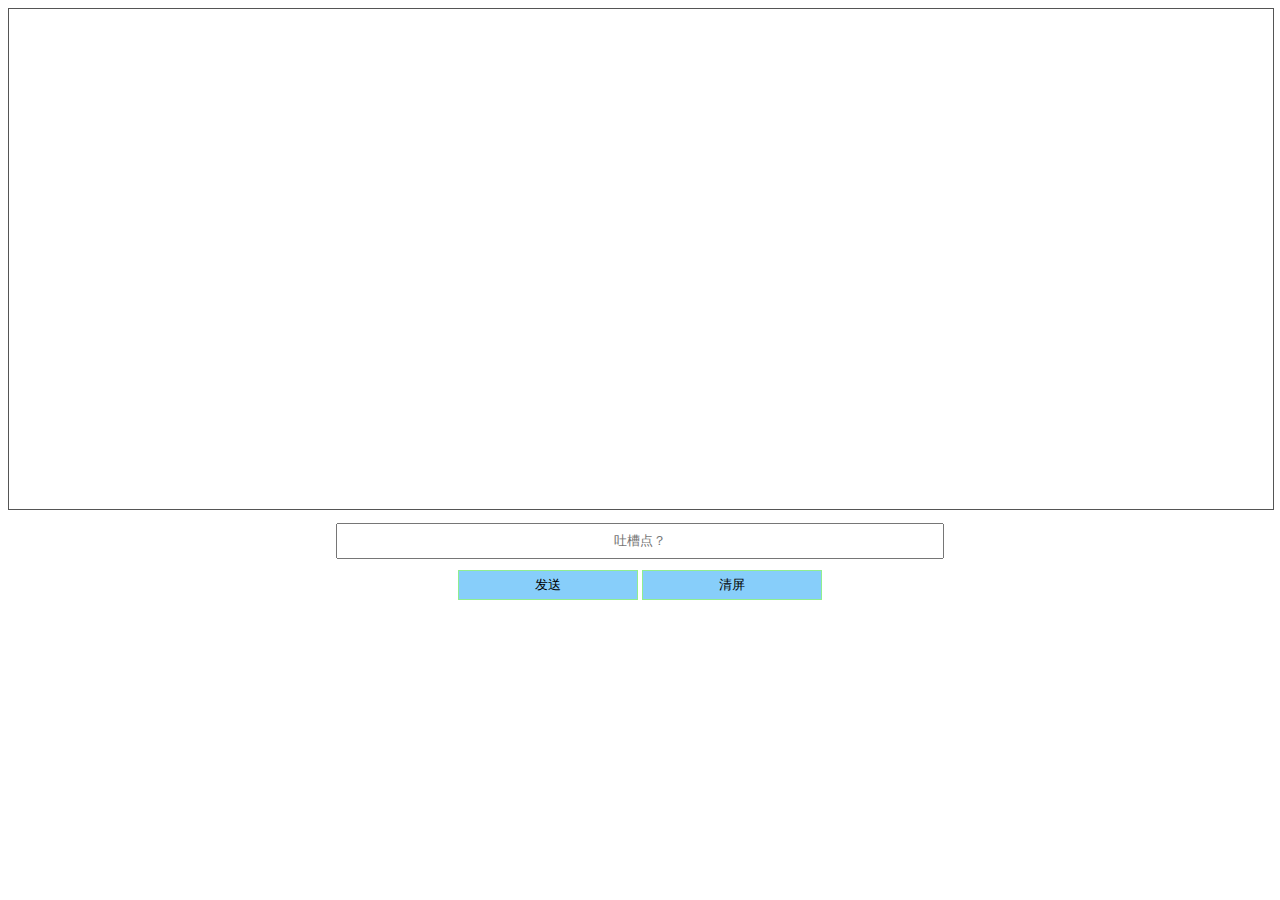
<file: danmu.html>
<!DOCTYPE html>
<html lang="en">

<head>
    <meta charset="UTF-8">
    <meta name="viewport" content="width=device-width, initial-scale=1.0">
    <meta http-equiv="X-UA-Compatible" content="ie=edge">
    <title>Document</title>

</head>
<style>
    #cont {
        position: relative;
    }

    #content {
        position: relative;
        border: 1px solid #555555;
        height: 500px;
        width: 100%;
    }

    #footer {
        text-align: center;
    }

    #footer .f-input {
        line-height: 60px;
    }

    #footer .f-input input {
        height: 30px;
        line-height: 80px;
        width: 600px;
        text-align: center;
    }

    #footer input[type=button] {
        background-color: lightskyblue;
        border: 1px solid lightgreen;
        height: 30px;
        width: 180px;
    }
</style>

<body>
    <div id="cont">
        <div id="content"></div>
        <div id="footer">
            <div class="f-input">
                <input id="input" type="text" placeholder="吐槽点？">
            </div>
            <div class="f-buttom">
                <input id="btn" type="button" value="发送">
                <input id="clear" type="button" value="清屏">
            </div>
        </div>
    </div>
    <script src="https://cdnjs.cloudflare.com/ajax/libs/jquery/3.4.1/jquery.min.js"></script>
    <script>
        $(document).ready(function () {
            // 键盘事件
            $("#input").keypress(function () {
                let val = $("#input").val()
                // 设置随机颜色
                let r = Math.floor(Math.random() * 254)
                let g = Math.floor(Math.random() * 254)
                let b = Math.floor(Math.random() * 254)
                // 设置随机字体大小
                let f = Math.floor(Math.random() * 40)
                // 设置随机高
                let t = Math.floor(Math.random() * 450)
                // 设置随机速度
                let s = Math.floor(Math.random() * 5000)
                // console.log(s)
                let content = $("<div class='clear'>" + val + "</div>")
                // 设置随机样式
                content.css({
                    "position": "absolute",
                    "color": "rgb(" + r + "," + g + "," + b + ")",
                    "font-size": f + "px",
                    "top": t + "px",
                    "right": 0
                })
                $("#cont").append(content)
                content.animate({
                    left: 0
                }, s, function () {
                    $(this).remove()
                })
            });
            // 清屏
            $("#clear").click(function () {
                $(".clear").empty()
            })
            // 发送弹幕
            $("#btn").click(function () {
                let val = $("#input").val()
                if (val == "") {
                    alert("请输入内容！")
                } else {
                    // 设置随机颜色
                    let r = Math.floor(Math.random() * 254)
                    let g = Math.floor(Math.random() * 254)
                    let b = Math.floor(Math.random() * 254)
                    // 设置随机字体大小
                    let f = Math.floor(Math.random() * 40)
                    // 设置随机高
                    let t = Math.floor(Math.random() * 450)
                    // 设置随机速度
                    let s = Math.floor(Math.random() * 5000)
                    // console.log(s)
                    let content = $("<div class='clear'>" + val + "</div>")
                    // 设置随机样式
                    content.css({
                        "position": "absolute",
                        "color": "rgb(" + r + "," + g + "," + b + ")",
                        "font-size": f + "px",
                        "top": t + "px",
                        "right": 0
                    })
                    $("#cont").append(content)
                    content.animate({
                        left: 0
                    }, s, function () {
                        $(this).remove()
                    })
                }
            })
        });
    </script>
</body>

</html>
</file>
